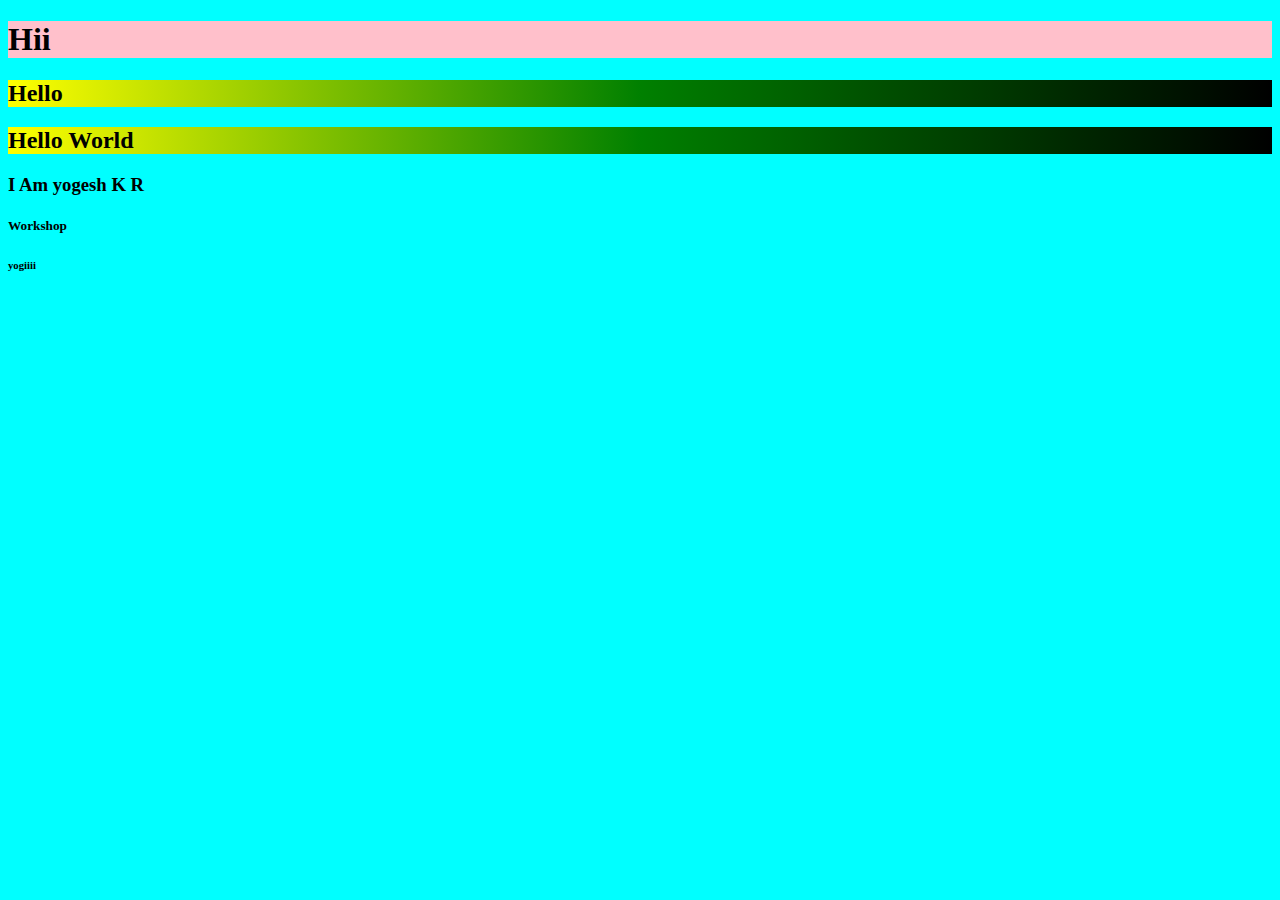
<file: workshop/CSS1.html>
<!DOCTYPE html>
<html lang="en">
<head>
    <meta charset="UTF-8">
    <meta name="Viewport"  content="width=device-width,initial-scale">
    <title>MySelf</title>
    <style>
        h2{
            background-color: antiquewhite;
            background: linear-gradient(to left,black,green,yellow);
        }
        body{
            background-color: aqua;
        }
    </style>
</head>
    <body>
        <h1 style="background-color: pink;">Hii</h1>
        <h2 style="background-color: aqua;">Hello</h2>
        <h2>Hello World</h2>
        <h3> I Am yogesh K R</h3>
        <h5 id='h5'>Workshop</h5>
        <h6 class="h6">yogiiii</h6>
    </body>
</html>
</file>
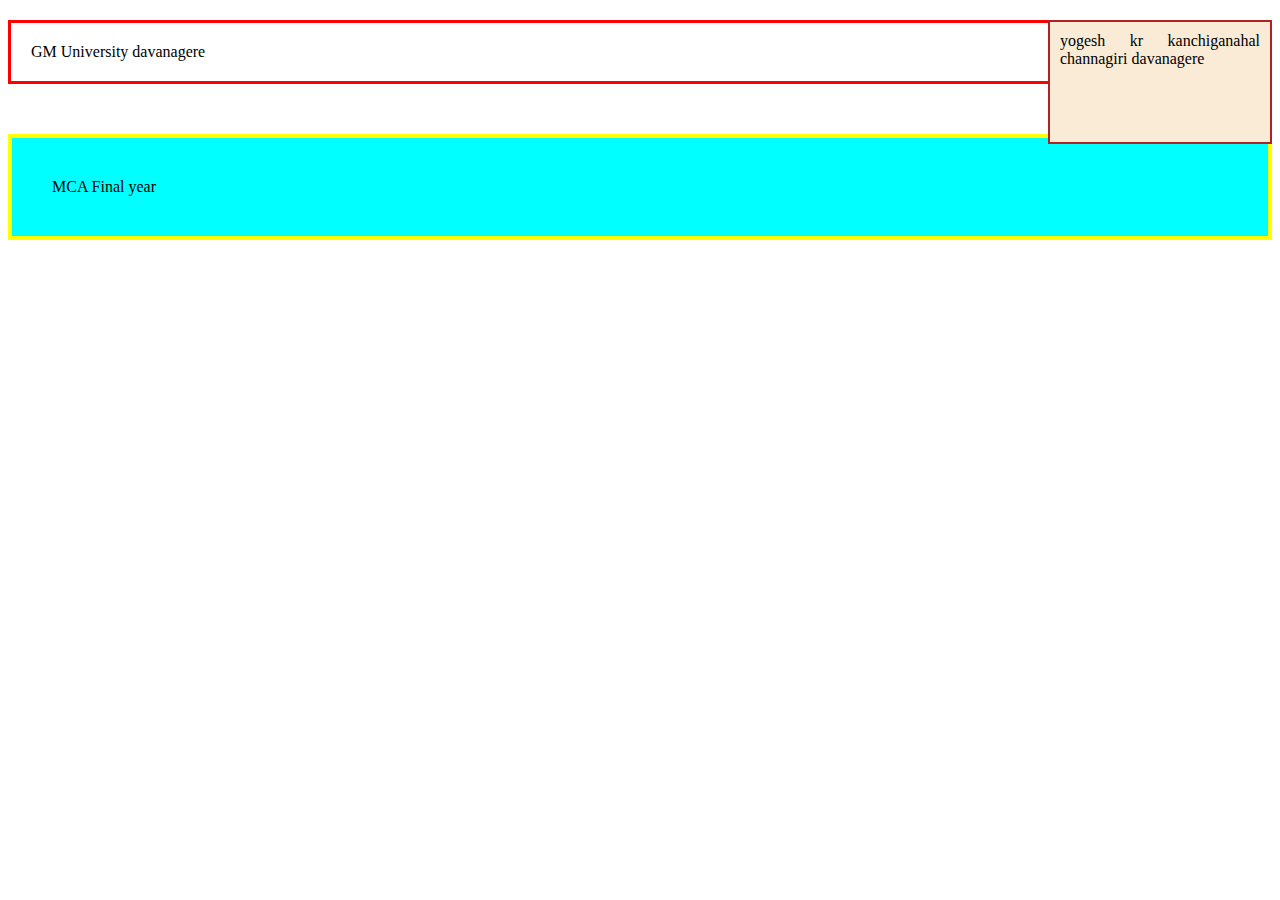
<file: workshop/css3.html>
<!DOCTYPE html>
<html lang="en">
<head>
    <meta charset="UTF-8">
    <meta name="Viewport"  content="width=device-width,initial-scale">
    <title>MySelf</title>
    <style>
        #box1{
            border:double 2px firebrick;
            height:100px;
            width: 200px;
            background-color: antiquewhite;
            text-align: justify;
            padding: 10px;
            float: right;
        

        }
        #box2{
            border: solid 3px red;
            background-color: rgb(red, green, blue);
            margin-top: 20px;
            margin-left: 30px;
            text-align: justify;
            padding: 20px;
            margin-left: auto;
        
        }
        #box3{
            border: solid 4px yellow;
            background-color: aqua;
        margin-top: 50px;
            text-align: justify;
            padding: 40px;
            margin-left: auto;
        }
    </style>
    </head>
<body>
    <div id="box1">
        yogesh kr kanchiganahal channagiri davanagere 
    </div>
    <div id="box2">
        GM University davanagere
    </div>
    <div id="box3">
        MCA Final year 
    </div>
</body>
</file>
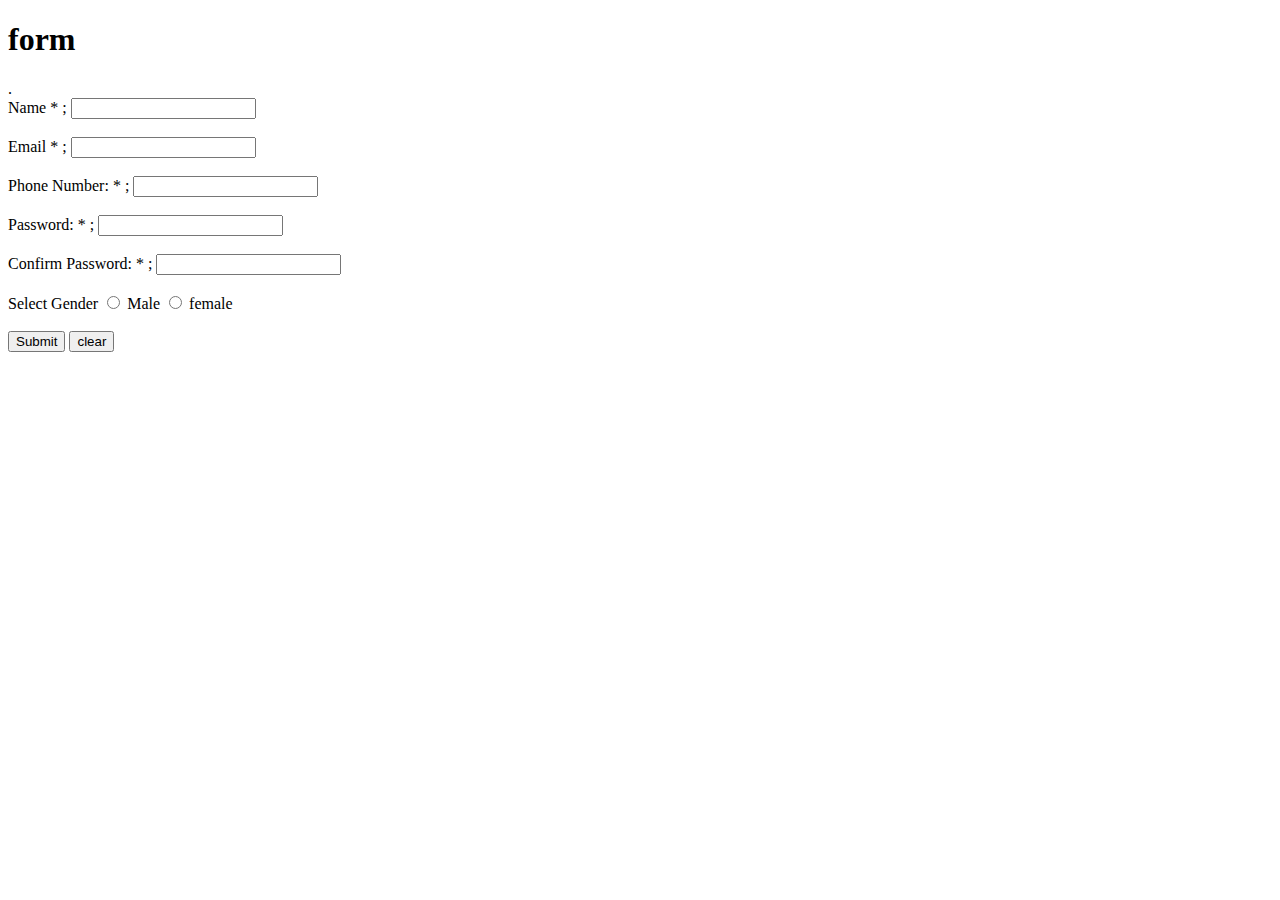
<file: workshop/form - Copy.html>
<!DOCTYPE html>
<html lang="en">
<head>
    <meta charset="UTF-8">
    <meta name="Viewport"  content="width=device-width,initial-scale">
    <title>MySelf</title>
    <script src="form.js"></script>
    </head>
<body>
    <div>
        <h1>form</h1>
    </div>
    <div>
        <form name="formName" onsubmit="return validateForm()">
.            <div>
                <label for="nameid">Name</label>
                <span>*</span>
                <span>;</span>
                <input type="text" id="nameid" name="nameName" required>
            </div><br>
            
<div>
                <label>Email</label>
                <span>*</span>
                <span>;</span>
                <input type="email" id="emailid" name="email" required>
            </div><br>
            
            <div>
                <label for="phone">Phone Number:</label>
                <span>*</span>
                <span>;</span>
        <input type="tel" id="phone" name="phone" pattern="[0-9]{10}" required><br><br>
        </div>
        <div>
            <label for="password">Password:</label>
            <span>*</span>
                <span>;</span>
            <input type="password" id="password" name="password" required><br><br>
            </div>
            <div>
            <label for="confirm_password">Confirm Password:</label>
            <span>*</span>
                <span>;</span>
            <input type="password" id="confirm_password" name="confirm_password" required><br><br>
            </div>
            <div>
                <label>Select Gender</label>
                <input type="radio"  id="mailid" name="gender" required>
                <label>Male</label>
                <input type="radio"  id="femaleid" name="gender" required>
                <label>female</label>


            </div><br>
             
                <div>
                    <button type="submit">Submit</button>
                
                <button type="reset" value="clear" onclick="resetForm">clear</button>
            </div><br>
        </form>
    </div>
    
</body>
</file>
